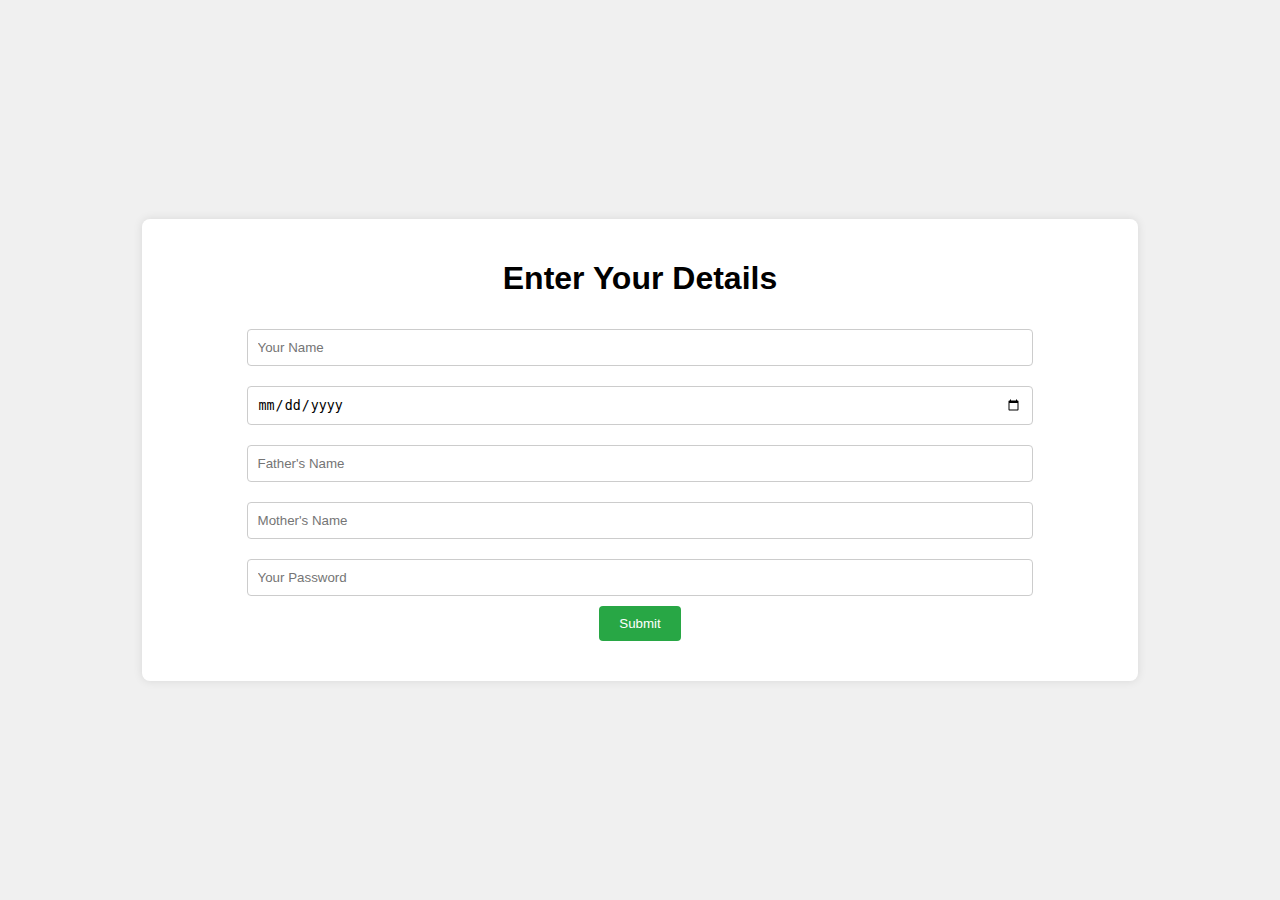
<file: learning-js-1nov/User input/index.html>
<!DOCTYPE html>
<html lang="en">
<head>
    <meta charset="UTF-8">
    <meta name="viewport" content="width=device-width, initial-scale=1.0">
    <title>User Input Example</title>
    <link rel="stylesheet" href="styles.css">
</head>
<body>
<div class="container">
    <h1>Enter Your Details</h1>
    <!-- <form id="nameForm"> -->
        <input type="text" id="nameInput" placeholder="Your Name" required oninput="UpdateValue(event)">
        <input type="date" id="date" placeholder="Date" required oninput="UpdateValue(event)">
        <input type="text" id="fathernameinput" placeholder="Father's Name" required oninput="UpdateValue(event)">
        <input type="text" id="mothernameinput" placeholder="Mother's Name" required oninput="UpdateValue(event)">
        <input type="password" id="password" placeholder="Your Password" required oninput="UpdateValue(event)"><br>
        <button type="submit" id="submitButton">Submit</button>
    <!-- </form> -->
    <p id="greetingMessage"></p>
</div>
<script src="script.js"></script>
</body>
</html>
</file>
<file: learning-js-1nov/User input/styles.css>
body {
    font-family: Arial, sans-serif;
    display: flex;
    justify-content: center;
    align-items: center;
    height: 100vh;
    margin: 0;
    background-color: #f0f0f0;
}

.container {
    text-align: center;
    background: white;
    padding: 20px;
    border-radius: 8px;
    box-shadow: 0 0 10px rgba(0, 0, 0, 0.1);
}

input {
    padding: 10px;
    margin: 10px 0;
    width: 80%;
    border: 1px solid #ccc;
    border-radius: 4px;
}

button {
    padding: 10px 20px;
    border: none;
    background-color: #28a745;
    color: white;
    border-radius: 4px;
    cursor: pointer;
}

button:hover {
    background-color: #218838;
}

#greetingMessage {
    margin-top: 20px;
    font-size: 1.2em;
    color: #333;
}
</file>
